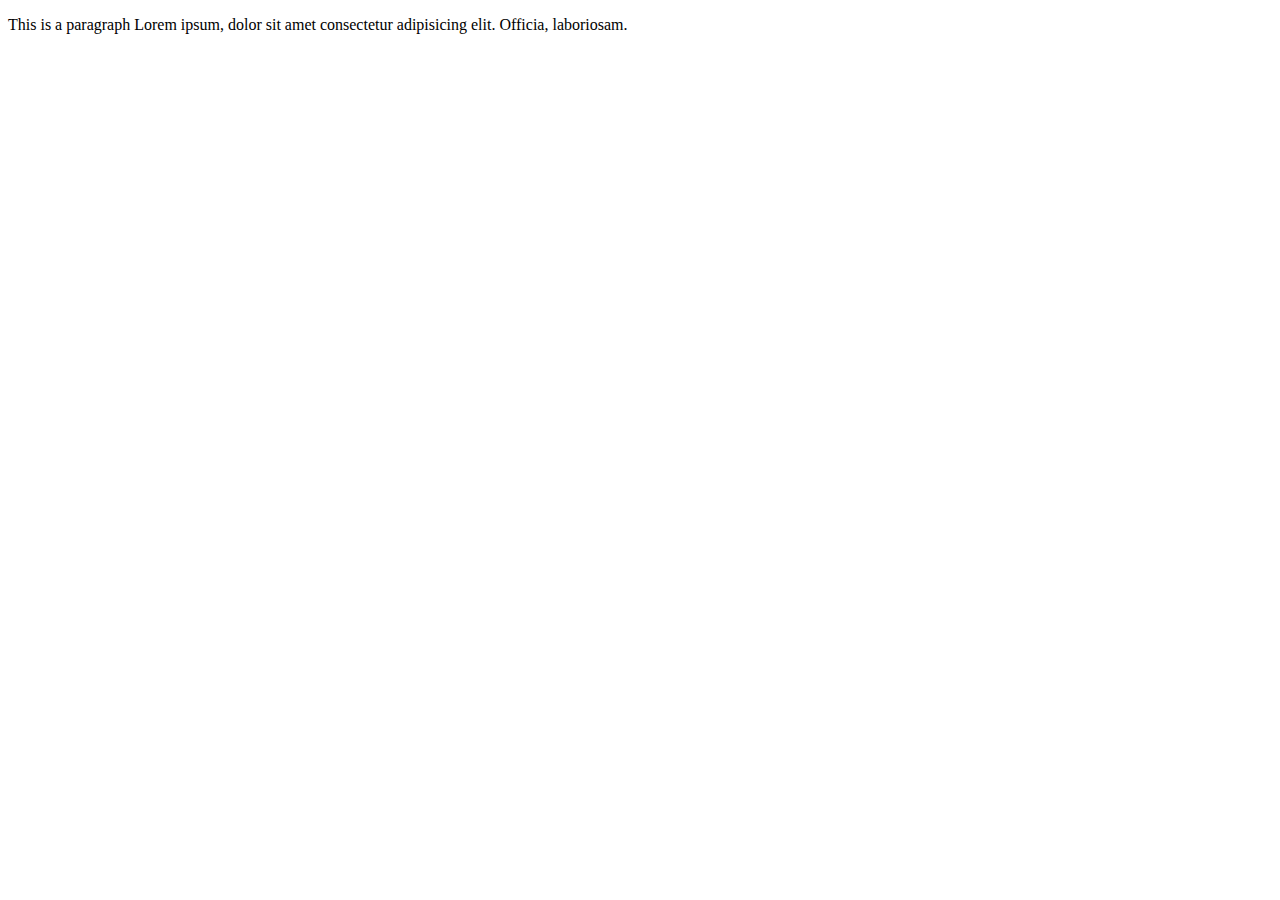
<file: numed.py/localRepo/index.html>
<!DOCTYPE html>
<html lang="en">
<head>
    <meta charset="UTF-8">
    <meta name="viewport" content="width=device-width, initial-scale=1.0">
    <title>D</title>
</head>
<body>
    <P>This  is   a paragraph
        Lorem ipsum, dolor sit amet consectetur adipisicing elit. Officia, laboriosam.
    </P>
</body>
</html>
</file>
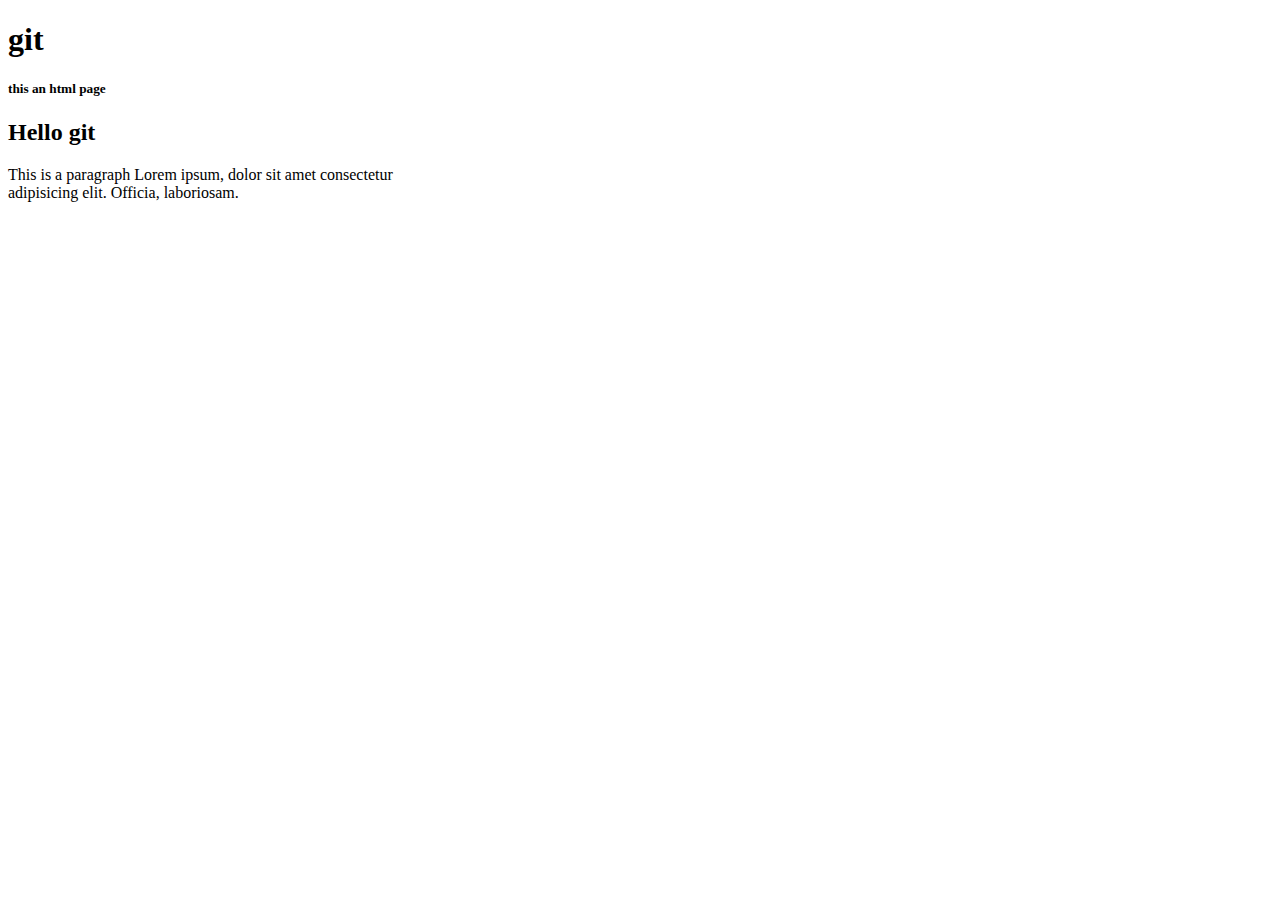
<file: numed.py/localRepo/ndx.html>
<!DOCTYPE html>
<html lang="en">
<head>
    <meta charset="UTF-8">
    <meta name="viewport" content="width=device-width, initial-scale=1.0">
    <title>D</title>
</head>
<body>
    <h1>git</h1>
    <h5><li>this an html page</li></h5>
    <h2>Hello git</h2>
    <P>This  is   a paragraph
        Lorem ipsum, dolor sit amet consectetur<br> adipisicing elit. Officia, laboriosam.
    </P>

</body>
</html>
</file>
